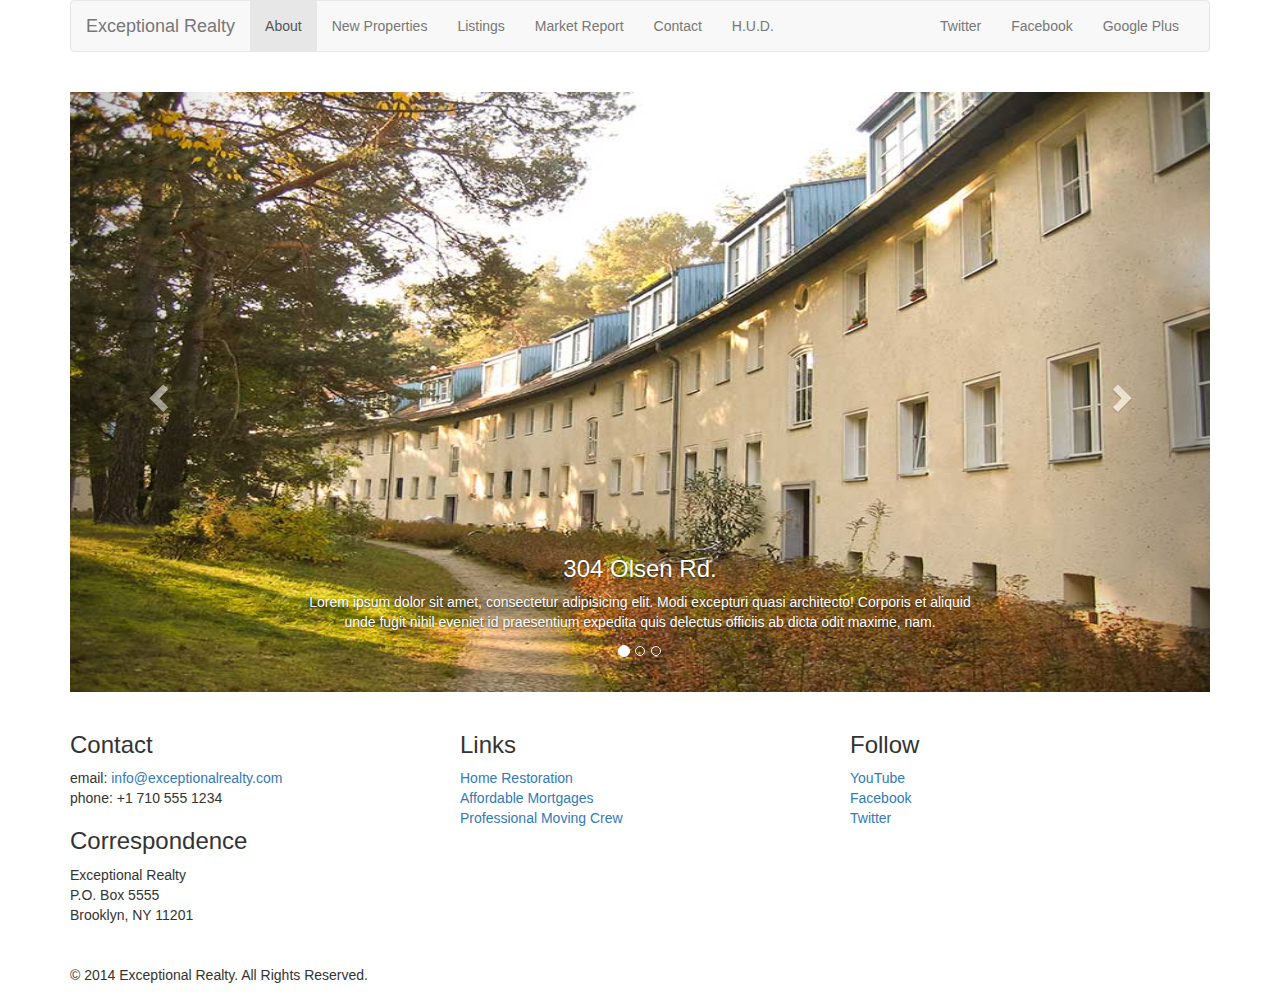
<file: new-properties.html>
<!DOCTYPE html>
<html lang="en">
  <head>
    <meta charset="utf-8">
    <meta http-equiv="X-UA-Compatible" content="IE=edge">
    <meta name="viewport" content="width=device-width, initial-scale=1">
    <!-- The above 3 meta tags *must* come first in the head; any other head content must come *after* these tags -->
    <title>Exceptional Realty Group - Luxury Homes - About</title>

    <!-- Bootstrap -->
    <link href="css/bootstrap.min.css" rel="stylesheet">

    <!-- custom style -->

  <link href="css/style.css" rel="stylesheet">

    <!-- HTML5 shim and Respond.js for IE8 support of HTML5 elements and media queries -->
    <!-- WARNING: Respond.js doesn't work if you view the page via file:// -->
    <!--[if lt IE 9]>
      <script src="https://oss.maxcdn.com/html5shiv/3.7.3/html5shiv.min.js"></script>
      <script src="https://oss.maxcdn.com/respond/1.4.2/respond.min.js"></script>
    <![endif]-->
  </head>
  <body>

    <div class="container">

      <div class="row">
        <div class="col-sm-12">
          <nav class="navbar navbar-default">
            <div class="container-fluid">
              <!-- Brand and toggle get grouped for better mobile display -->
              <div class="navbar-header">
                <button type="button" class="navbar-toggle collapsed" data-toggle="collapse" data-target="#bs-example-navbar-collapse-1" aria-expanded="false">
                  <span class="sr-only">Toggle navigation</span>
                  <span class="icon-bar"></span>
                  <span class="icon-bar"></span>
                  <span class="icon-bar"></span>
                </button>
                <a class="navbar-brand" href="#">Exceptional Realty</a>
              </div>

              <!-- Collect the nav links, forms, and other content for toggling -->
              <div class="collapse navbar-collapse" id="bs-example-navbar-collapse-1">
              <!-- main nav links -->
                <ul class="nav navbar-nav">
                  <li class="active"><a href="index.html">About <span class="sr-only">(current)</span></a></li>
                  <li><a href="new-properties.html">New Properties</a></li>
                  <li><a href="#">Listings</a></li>
                  <li><a href="#">Market Report</a></li>
                  <li><a href="#">Contact</a></li>
                  <li><a href="#" target="_blank">H.U.D.</a></li>
                </ul>
                <!-- social nav links -->
                <ul class="nav navbar-nav navbar-right">
                  <li><a class="twit" href="#" title="Twitter">Twitter</a></li>
                  <li><a class="fbook" href="#" title="Facebook">Facebook</a></li>
                  <li><a class="gplus" href="#" title="Google Plus">Google Plus</a></li>
                </ul>
              </div><!-- /.navbar-collapse -->
            </div><!-- /.container-fluid -->
          </nav> <!-- close navbar -->
        </div>
      </div>

      <div class="row">
        <div class="col-xs-12">

          <!-- Image Carousel -->

          <div id="carousel-example-generic" class="carousel slide" data-ride="carousel">
            <!-- Indicators -->
            <ol class="carousel-indicators">
              <li data-target="#carousel-example-generic" data-slide-to="0" class="active"></li>
              <li data-target="#carousel-example-generic" data-slide-to="1"></li>
              <li data-target="#carousel-example-generic" data-slide-to="2"></li>
            </ol>

            <!-- Wrapper for slides -->
            <div class="carousel-inner" role="listbox">
              <div class="item active">
                <img src="images/new-1.jpg" alt="304 Olsen Rd">
                <div class="carousel-caption">
                  <h3>304 Olsen Rd.</h3>
                  <p>Lorem ipsum dolor sit amet, consectetur adipisicing elit. Modi excepturi quasi architecto! Corporis et aliquid unde fugit nihil eveniet id praesentium expedita quis delectus officiis ab dicta odit maxime, nam.</p>
                </div>
              </div>
              <div class="item">
                <img src="images/new-2.jpg" alt="9872 Freemont Dr.">
                <div class="carousel-caption">
                  <h3>9872 Freemont Dr.</h3>
                  <p>Lorem ipsum dolor sit amet, consectetur adipisicing elit. Modi excepturi quasi architecto! Corporis et aliquid unde fugit nihil eveniet id praesentium expedita quis delectus officiis ab dicta odit maxime, nam.</p>
                </div>
              </div>

            </div>

            <!-- Controls -->
            <a class="left carousel-control" href="#carousel-example-generic" role="button" data-slide="prev">
              <span class="glyphicon glyphicon-chevron-left" aria-hidden="true"></span>
              <span class="sr-only">Previous</span>
            </a>
            <a class="right carousel-control" href="#carousel-example-generic" role="button" data-slide="next">
              <span class="glyphicon glyphicon-chevron-right" aria-hidden="true"></span>
              <span class="sr-only">Next</span>
            </a>
          </div>

        </div> <!-- .col-xs-12 -->
      </div> <!-- .row -->

      <div class="row">

        <div class="col-sm-4">
          <h3>Contact</h3>
          <p>
            email: <a href="mailto:info@exceptionalrealty.com">info@exceptionalrealty.com</a><br>
            phone: +1 710 555 1234
          </p>
          <h3>Correspondence</h3>
          <address>
            Exceptional Realty<br>
            P.O. Box 5555<br>
            Brooklyn, NY 11201
          </address>
        </div>

        <div class="col-sm-4">
          <h3>Links</h3>
          <p>
            <a href="#" target="_blank">Home Restoration</a><br>
            <a href="#" target="_blank">Affordable Mortgages</a><br>
            <a href="#" target="_blank">Professional Moving Crew</a>
          </p>
        </div>

        <div class="col-sm-4">
          <h3>Follow</h3>
          <p>
            <a href="#" target="_blank">YouTube</a><br>
            <a href="#" target="_blank">Facebook</a><br>
            <a href="#" target="_blank">Twitter</a>
          </p>
        </div>
      </div>

      <div class="row">
        <div class="col-sm-12">
          &copy; 2014 Exceptional Realty. All Rights Reserved.
        </div>
      </div>

    </div> <!-- container -->

    <!-- jQuery (necessary for Bootstrap's JavaScript plugins) -->
    <script src="https://ajax.googleapis.com/ajax/libs/jquery/1.12.4/jquery.min.js"></script>
    <!-- Include all compiled plugins (below), or include individual files as needed -->
    <script src="js/bootstrap.min.js"></script>
  </body>
</html>
</file>
<file: css/style.css>
/* MEDIA */

img, video, audio, iframe, table, form {
  width: 100%; /* IE */
  max-width: 100%; /* FF, Safari, Chrome */
}

/* LAYOUT STYLES */

.row {
    margin-bottom: 20px;
}

/* Carousel Styles */

#carousel-example-generic .item img {
    height: auto;
}

.carousel-caption p {
    display: none;
}

@media only screen and (min-width: 786px) {
    #carousel-example-generic .item img {
        height: 384px;
    }
}

@media only screen and (min-width: 992px) {
    #carousel-example-generic .item img {
        height: 496px;
    }
    .carousel-caption p {
    display: block;
}
}

@media only screen and (min-width: 1200px) {
    #carousel-example-generic .item img {
        height: 600px;
    }
}
</file>
